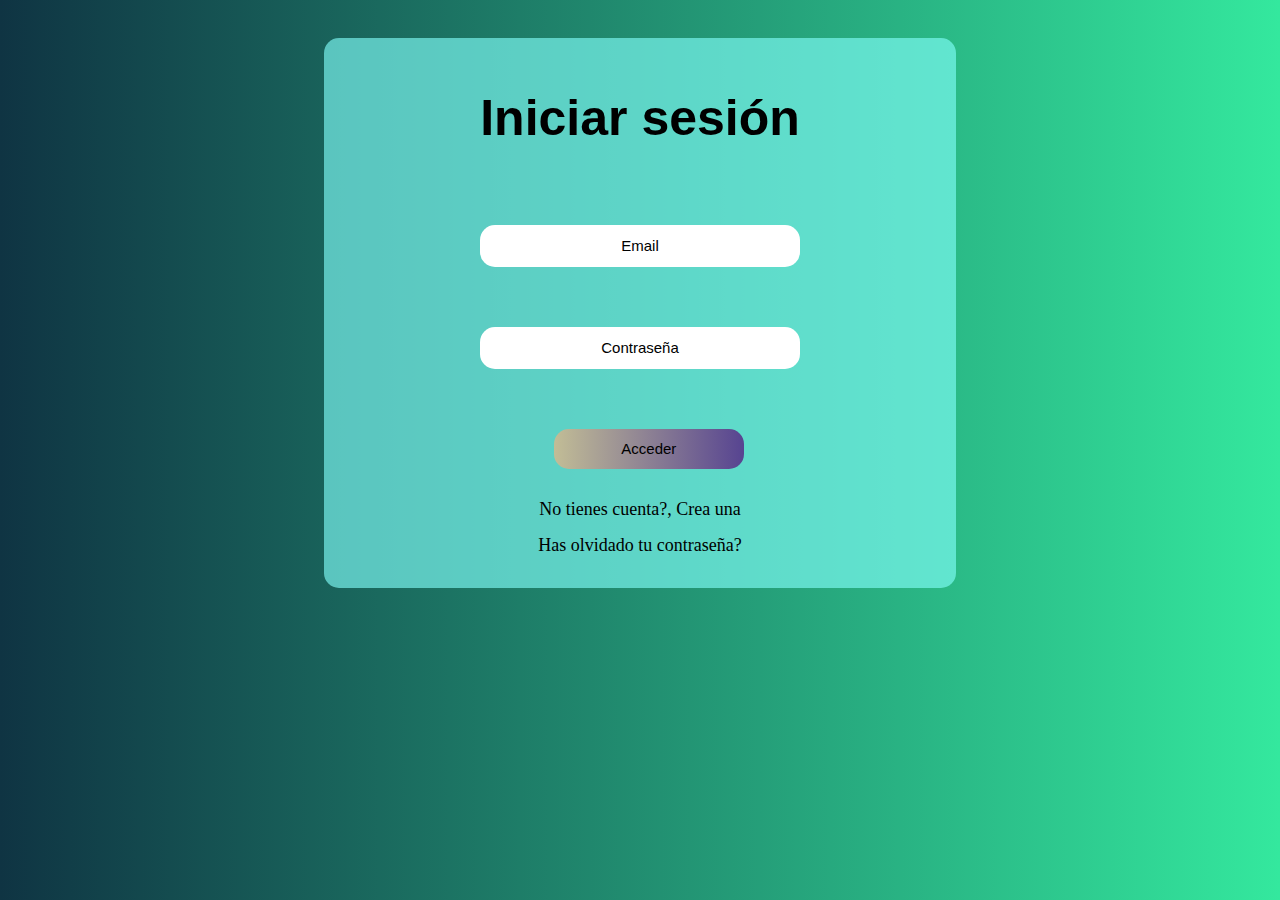
<file: index.html>
<!DOCTYPE html>
<html lang="en">
<head>
    <meta charset="UTF-8">
    <meta http-equiv="X-UA-Compatible" content="IE=edge">
    <meta name="viewport" content="width=device-width, initial-scale=1.0">
    <link rel="stylesheet" href="css/inicio.css">
    <link rel="shortcut icon" type="image/x-icon" href="img/Icono.jpeg" />
    <title>Inicio sesion</title>
</head>
<body>
    <div class="global">
        <div class="container">
            <h1>Iniciar sesión</h1>
            <form method="post" action="php/login.php">
                <input type="email" name="email" placeholder="Email" required>
                <input type="password" name="password" minlength="5" placeholder="Contraseña" required>
                <input type="submit" value="Acceder">
                <a href="php/registro.php">No tienes cuenta?, Crea una</a>
                <a href="">Has olvidado tu contraseña?</a>
            </form>
        </div>
    </div>
</body>
</html>
</file>
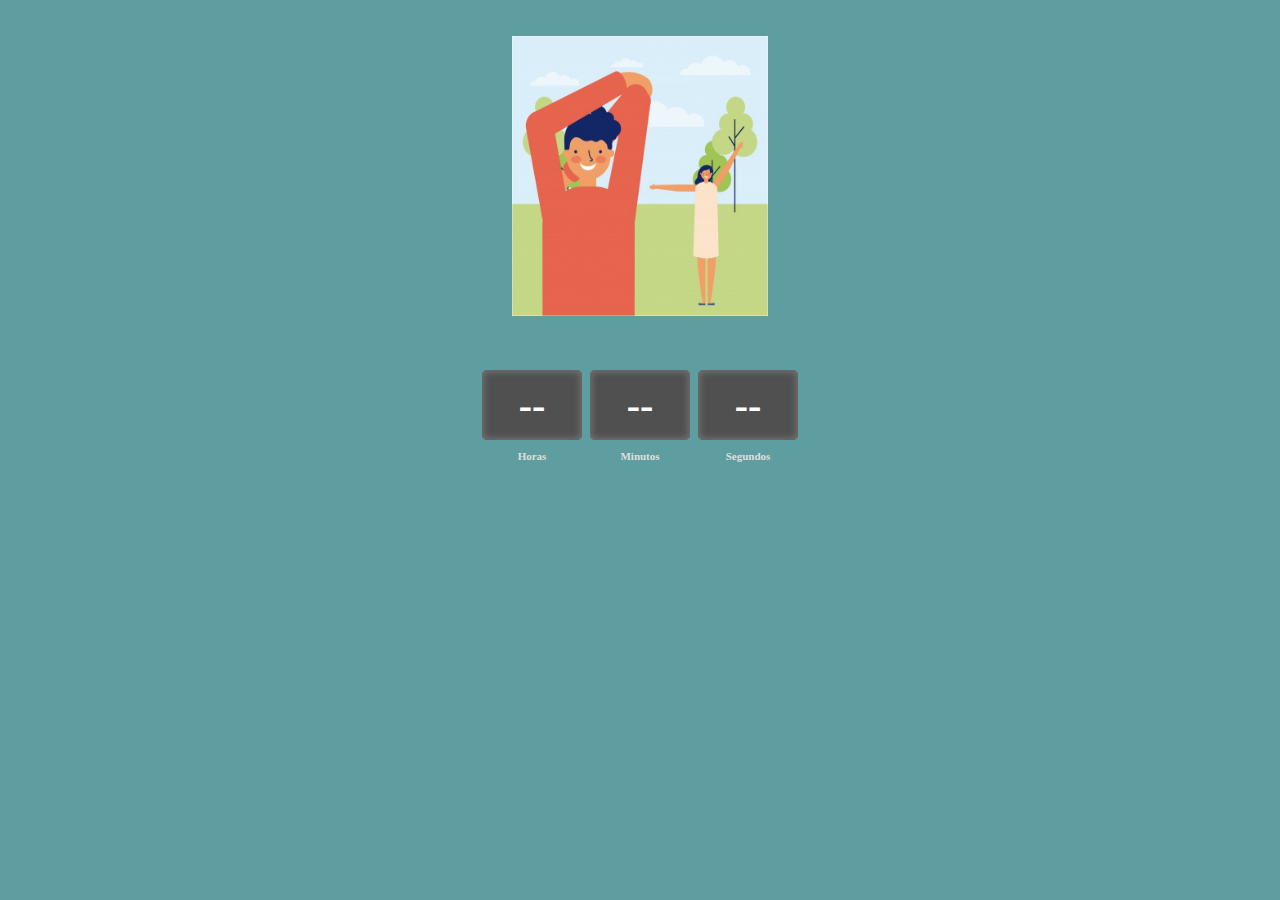
<file: estiramiento.html>
<!DOCTYPE html>
<html lang="en">
<head>
    <meta charset="UTF-8">
    <meta http-equiv="X-UA-Compatible" content="IE=edge">
    <meta name="viewport" content="width=device-width, initial-scale=1.0">
    <link rel="shortcut icon" type="image/x-icon" href="img/Icono.jpeg" />

    <!-- CSS -->
    <link rel="stylesheet" href="css/posicion.css">
    <title>Estiramiento de brazo</title>
    <center>
        <br><br>
     <img src="img/estiramiento de brazo.jpg" alt="" width="20%" height="280PX">
     </center>
</head>
<body>
    <div class="cont-temporizador">
        
        <div class="bloque">
            <div class="horas" id="horas">--</div>
            <p>Horas</p>
        </div>
        <div class="bloque">
            <div class="minutos" id="minutos">--</div>
            <p>Minutos</p>
        </div>
        <div class="bloque">
            <div class="segundos" id="segundos">--</div>
            <p>Segundos</p>
        </div>
    </div>
    <script src="js/pl.js"></script>
</body>
</html>
</file>
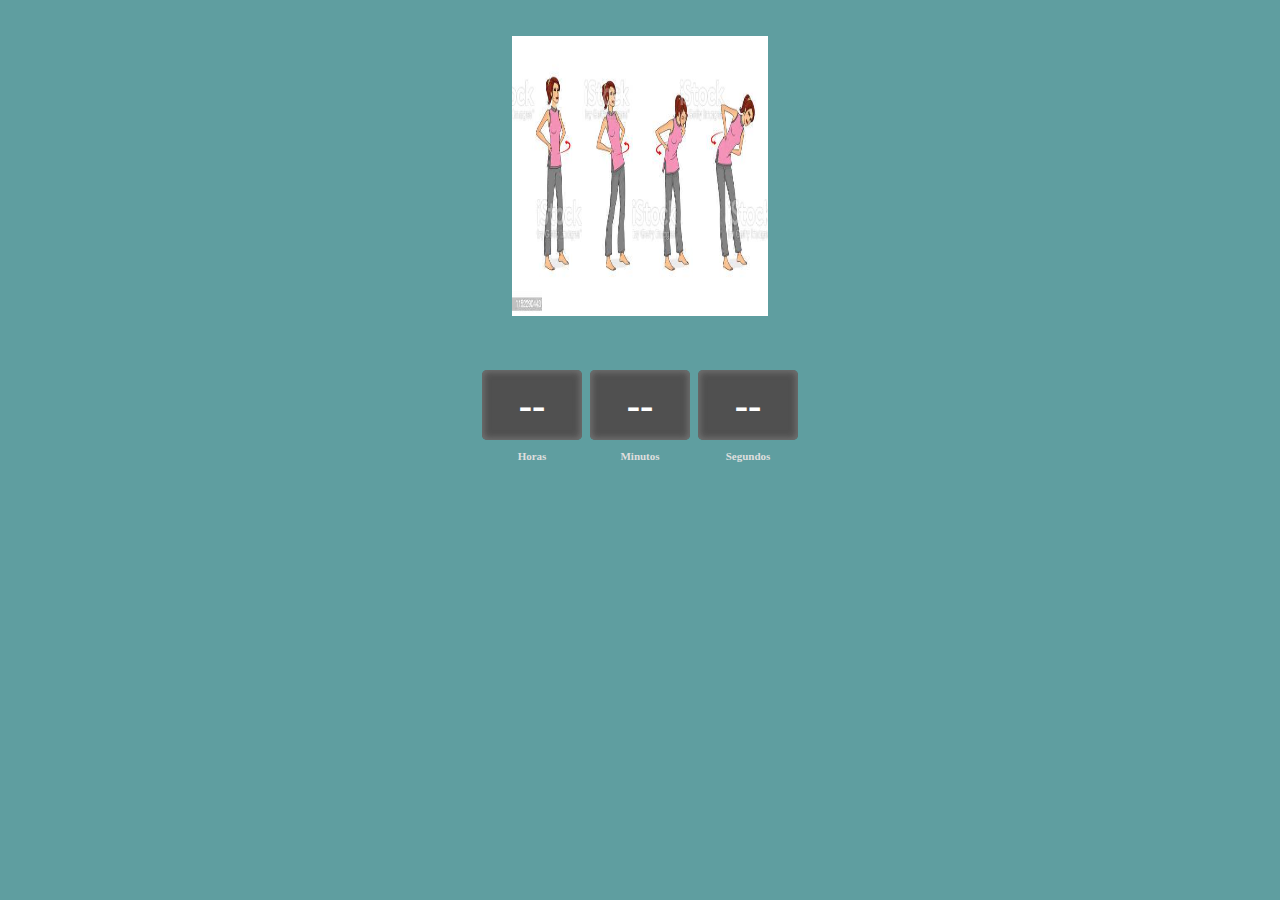
<file: giro_torso.html>
<!DOCTYPE html>
<html lang="en">
<head>
    <meta charset="UTF-8">
    <meta http-equiv="X-UA-Compatible" content="IE=edge">
    <meta name="viewport" content="width=device-width, initial-scale=1.0">
    <link rel="shortcut icon" type="image/x-icon" href="img/Icono.jpeg" />

    <!-- CSS -->
    <link rel="stylesheet" href="css/posicion.css">
    <title>Giro de torso</title>
    <center>
        <br><br>
     <img src="img/giro de torso.jpg" alt="" width="20%" height="280PX">
     </center>
</head>
<body>
    <div class="cont-temporizador">
        
        <div class="bloque">
            <div class="horas" id="horas">--</div>
            <p>Horas</p>
        </div>
        <div class="bloque">
            <div class="minutos" id="minutos">--</div>
            <p>Minutos</p>
        </div>
        <div class="bloque">
            <div class="segundos" id="segundos">--</div>
            <p>Segundos</p>
        </div>
    </div>
    <script src="js/pl.js"></script>
</body>
</html>
</file>
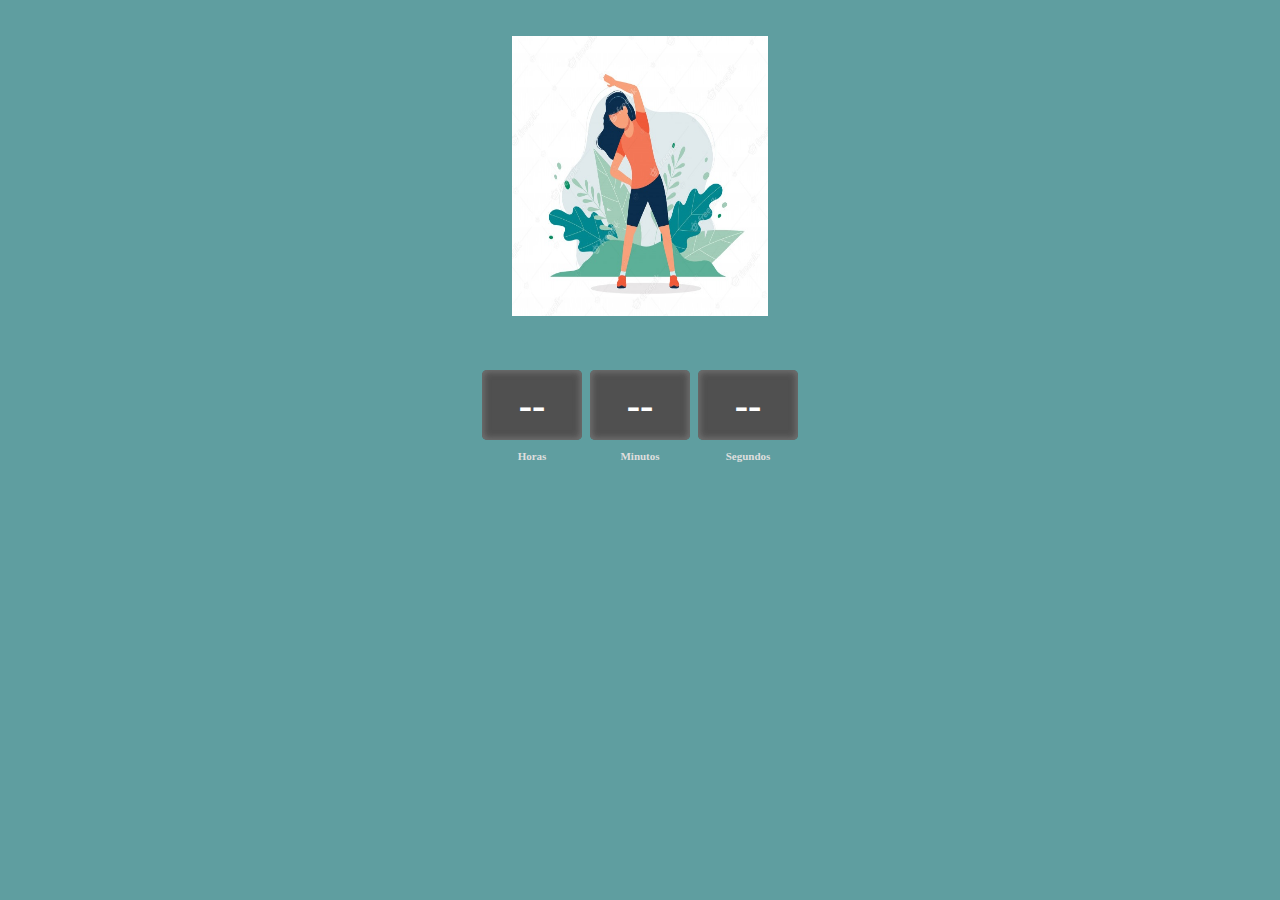
<file: inclinacion.html>
<!DOCTYPE html>
<html lang="en">
<head>
    <meta charset="UTF-8">
    <meta http-equiv="X-UA-Compatible" content="IE=edge">
    <meta name="viewport" content="width=device-width, initial-scale=1.0">
    <link rel="shortcut icon" type="image/x-icon" href="img/Icono.jpeg" />

    <!-- CSS -->
    <link rel="stylesheet" href="css/posicion.css">
    <title>Inclinacion lateral</title>
    <center>
        <br><br>
     <img src="img/inclinacion lateral.jpg" alt="" width="20%" height="280PX">
     </center>
</head>
<body>
    <div class="cont-temporizador">
        
        <div class="bloque">
            <div class="horas" id="horas">--</div>
            <p>Horas</p>
        </div>
        <div class="bloque">
            <div class="minutos" id="minutos">--</div>
            <p>Minutos</p>
        </div>
        <div class="bloque">
            <div class="segundos" id="segundos">--</div>
            <p>Segundos</p>
        </div>
    </div>
    <script src="js/pl.js"></script>
</body>
</html>
</file>
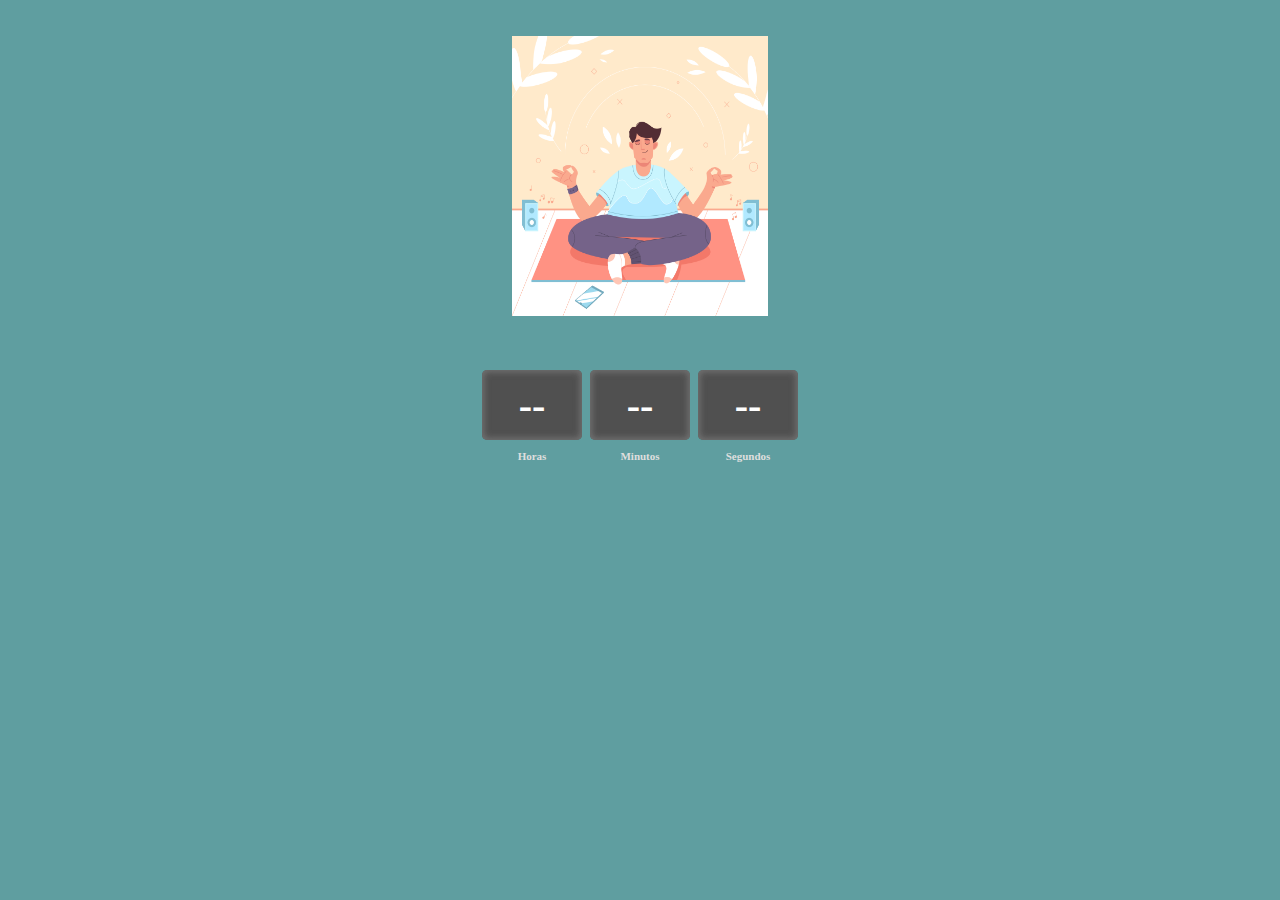
<file: loto.html>
<!DOCTYPE html>
<html lang="en">
<head>
    <meta charset="UTF-8">
    <meta http-equiv="X-UA-Compatible" content="IE=edge">
    <meta name="viewport" content="width=device-width, initial-scale=1.0">
    <link rel="shortcut icon" type="image/x-icon" href="img/Icono.jpeg" />

    <!-- CSS -->
    <link rel="stylesheet" href="css/posicion.css">
    <title>Posicion de loto</title>
    <center>
        <br><br>
     <img src="img/PL.jpg" alt="" width="20%" height="280PX">
     </center>
</head>
<body>
    <div class="cont-temporizador">
        
        <div class="bloque">
            <div class="horas" id="horas">--</div>
            <p>Horas</p>
        </div>
        <div class="bloque">
            <div class="minutos" id="minutos">--</div>
            <p>Minutos</p>
        </div>
        <div class="bloque">
            <div class="segundos" id="segundos">--</div>
            <p>Segundos</p>
        </div>
    </div>
    <script src="js/pl.js"></script>
</body>
</html>
</file>
<file: css/inicio.css>
*{
    text-align: center;
    text-decoration: none;
    font-size: 15px;
}
body{
    background: #34e89e;  /* fallback for old browsers */
    background: -webkit-linear-gradient(to right, #0f3443, #34e89e);  /* Chrome 10-25, Safari 5.1-6 */
    background: linear-gradient(to right, #0f3443, #34e89e); /* W3C, IE 10+/ Edge, Firefox 16+, Chrome 26+, Opera 12+, Safari 7+ */
    
}
h1{
    font-size: 50px;
    font-family: Impact, Haettenschweiler, 'Arial Narrow Bold', sans-serif;
}
.global{
    display: grid;
    place-items: center;
}
.container{
    border-radius: 15px;
    background:rgba(130, 255, 251, 0.63);
    margin-top: 30px;
    display: grid;
    place-items: center;
    width: 50%;
    height: 550px;
}
input[type="email"]{
    margin:10px 0 50px 0;
    border: none;
    border-radius: 15px;
    outline: none;
    width: 50%;
    height: 40px;
}
input[type="password"]{
    border: none;
    border-radius: 15px;
    outline: none;
    width: 50%;
    height: 40px;
    margin:10px 0 50px 0;
}
input[type="submit"]{
    margin:10px 250px 30px 230px;
    outline:none;
    border:none;
    cursor: pointer;
    width: 30%;
    height: 40px;
    border-radius: 15px;
    background: #978cb6;  /* fallback for old browsers */
    background: -webkit-linear-gradient(to right, #bdb36e, #947cdd);  /* Chrome 10-25, Safari 5.1-6 */
    background: linear-gradient(to right, #c2bd96, #574491); /* W3C, IE 10+/ Edge, Firefox 16+, Chrome 26+, Opera 12+, Safari 7+ */
    transition: 1s;
}
input[type="submit"]:hover{
    font-size: 20px;
    background: gray;
}
a{
    font-size: 18px;
    display: block;
    margin-bottom: 15px;
    color: #000000;
    transition: 0.5s;
}
a:hover{
    color: #3d3d3d;
}
::placeholder{
    color: black;
}
</file>
<file: css/posicion.css>
*{
    margin:0px;
    padding:0px;
    box-sizing: border-box;

}
body{
    background-color:cadetblue ;

}

.cont-temporizador{
    display:flex;
    justify-content: center;
    margin-top: 50px;
}

.cont-temporizador .bloque{
    margin:0px 4px;
    display:flex;
    flex-direction: column;
    align-items: center;
}

.cont-temporizador .bloque div{
    display: flex;
    justify-content: center;
    align-items: center;
    background-color: rgb(80,80,80);
    box-shadow: 0px 0px 6px 2px #727272 inset;
    color: #ffffff;
    font-size: 40px;
    font-weight: bold;
    width: 100px;
    height: 70px;
    margin-bottom: 10px;
    border-radius: 5px;
}

.cont-temporizador .bloque p{
    font-size: 11px;
    font-weight: bold;
    color: #dedede;
}
</file>
